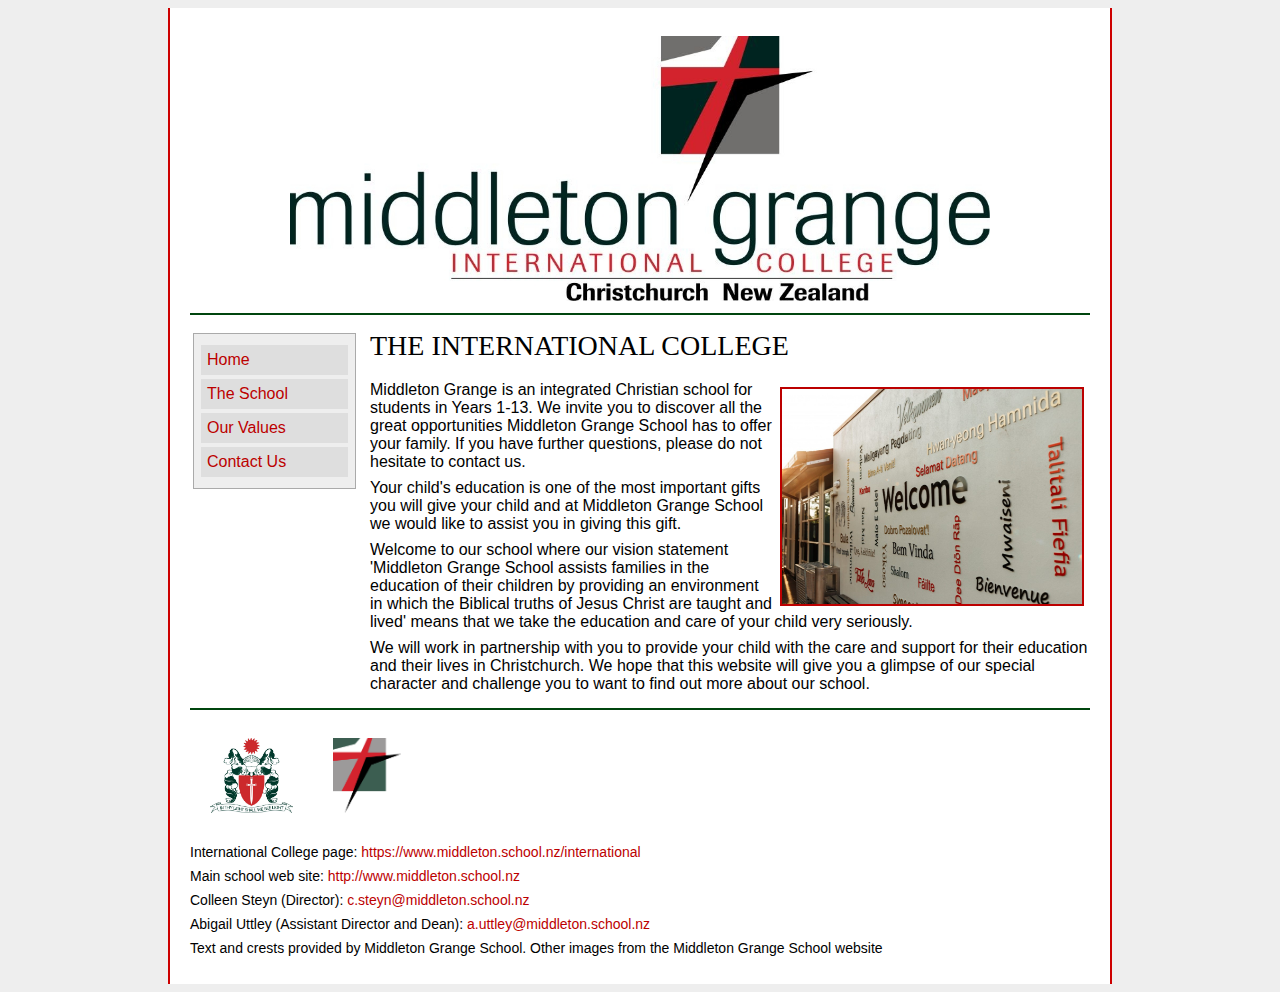
<file: index.html>
<!DOCTYPE html>
<html>
    <head>
        <title>The International College</title>
        <link href="international-college.css" rel="stylesheet" type="text/css">
    </head>
    <body>
        <!--container starts-->
        <div id="container">
            <!--header starts-->
            <div id="header">
                <p><img src="images/International College logo with name.JPG" 
                alt="Logo of the International College with Text" width="700px">
            </div><!--header ends-->

            <!--menu starts-->
            <div id="menu">
                <ul>
                    <li><a href="index.html">Home</a></li>
                    <li><a href="school.html">The School</a></li>
                    <li><a href="values.html">Our Values</a></li>
                    <li><a href="contact.html">Contact Us</a></li>
                </ul>
            </div>
            <!--menu ends-->

            <!--main -->
            <div id="main">
                <h1>THE INTERNATIONAL COLLEGE</h1>

                <img src="images/welcome wall.jpg" alt="Wall in Middleton Grange School with the 
                word welcome on it in various languages" width="300px" class="image">

                <p>Middleton Grange is an integrated Christian school for students in Years 1-13. 
                We invite you to discover all the great opportunities Middleton Grange School has 
                to offer your family. If you have further questions, please do not hesitate to 
                contact us.</p>

                <p>Your child's education is one of the most important gifts you will give your 
                child and at Middleton Grange School we would like to assist you in giving this 
                gift.</p>

                <p>Welcome to our school where our vision statement 'Middleton Grange School 
                assists families in the education of their children by providing an environment in 
                which the Biblical truths of Jesus Christ are taught and lived' means that we take 
                the education and care of your child very seriously.</p>

                <p>We will work in partnership with you to provide your child with the care and 
                support for their education and their lives in Christchurch. We hope that this 
                website will give you a glimpse of our special character and challenge you to want 
                to find out more about our school.</p>
            </div>
            <!--footer starts-->
            <div id="footer">
                <p><img src="images/MGS Crest.jpg" height="75px" class="logo" alt="Crest of 
                Middleton Grange School"><img src="images/International College logo.BMP" 
                height="75px" class="logo" alt="Crest of the International College"></p>

                <p>International College page: 
                <a href="https://www.middleton.school.nz/international/" target="_blank">
                https://www.middleton.school.nz/international</a></p>

                <p>Main school web site: <a href=http://www.middleton.school.nz target="_blank">
                http://www.middleton.school.nz</a></a></p>

                <p>Colleen Steyn (Director): <a href="mailto:c.steyn@middleton.school.nz" 
                subject="Contact from website">c.steyn@middleton.school.nz</a></p>

                <p>Abigail Uttley (Assistant Director and Dean): 
                <a href="mailto:a.uttley@middleton.school.nz" subject="Contact from website">
                a.uttley@middleton.school.nz</a></p>
                
                <p>Text and crests provided by Middleton Grange School. Other images from the 
                Middleton Grange School website</p>
            </div><!--footer ends-->
        </div><!--container ends-->
    </body>
</html>
</file>
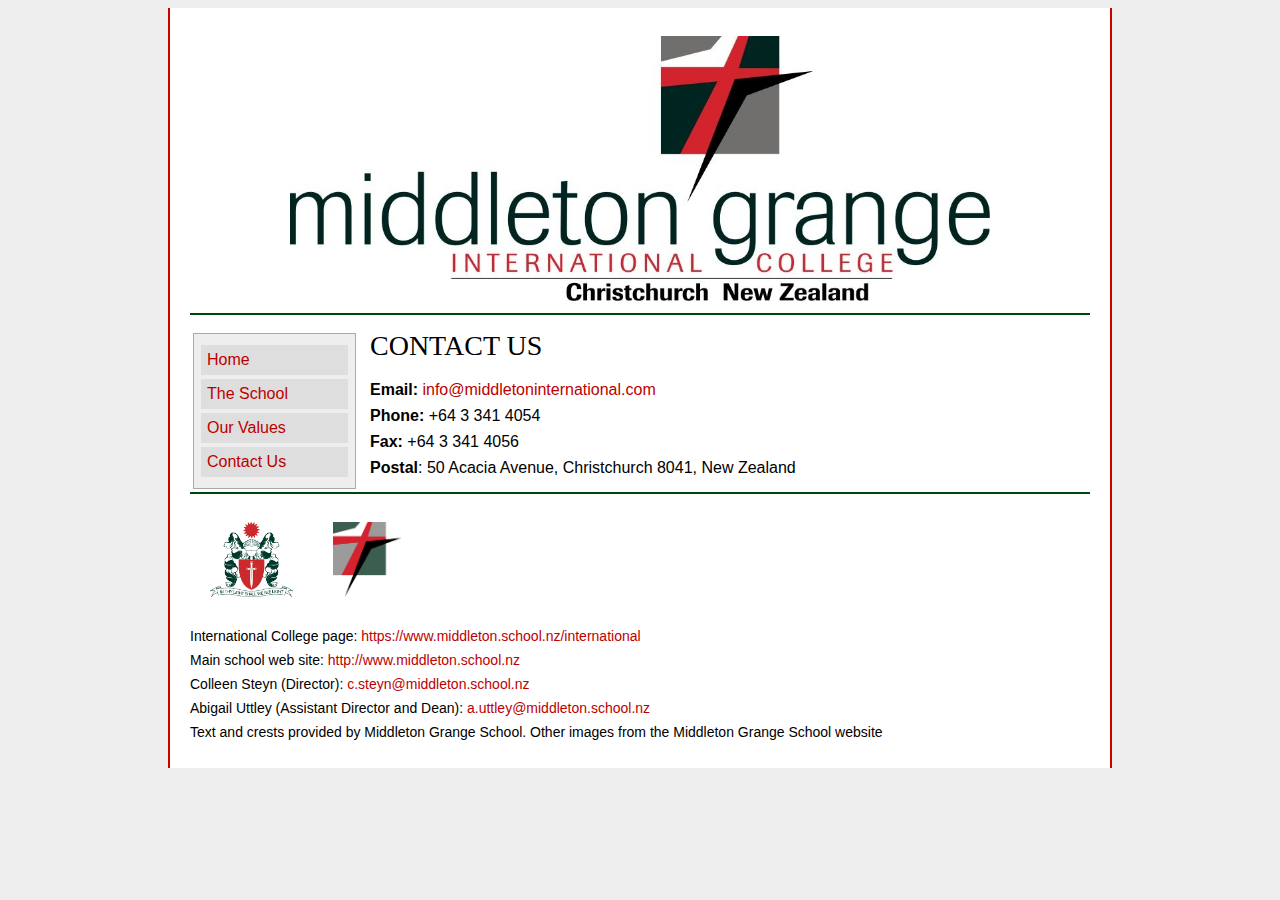
<file: contact.html>
<!DOCTYPE html>
<html>
    <head>
        <title>Contact Us</title>
        <link href="international-college.css" rel="stylesheet" type="text/css">
    </head>
    <body>
        <!--container starts-->
        <div id="container">
            <!--header starts-->
            <div id="header">
                <p><img src="images/International College logo with name.JPG" 
                alt="Logo of the International College with Text" width="700px">
            </div><!--header ends-->

            <!--menu starts-->
            <div id="menu">
                <ul>
                    <li><a href="index.html">Home</a></li>
                    <li><a href="school.html">The School</a></li>
                    <li><a href="values.html">Our Values</a></li>
                    <li><a href="contact.html">Contact Us</a></li>
                </ul>
            </div>
            <!--menu ends-->

            <!--main -->
            <div id="main">
                <h1>CONTACT US</h1>
                <p><strong>Email:</strong> <a href="mailto:info@middletoninternational.com" 
                subject="Contact from website">info@middletoninternational.com</a></p>
                <p><strong>Phone:</strong> +64 3 341 4054</p>
                <p><strong>Fax:</strong> +64 3 341 4056</p>
                <p><strong>Postal</strong>: 50 Acacia Avenue, Christchurch 8041, New Zealand</p>
            </div>
            <!--footer starts-->
            <div id="footer">
                <p><img src="images/MGS Crest.jpg" height="75px" class="logo" alt="Crest of 
                Middleton Grange School"><img src="images/International College logo.BMP" 
                height="75px" class="logo" alt="Crest of the International College"></p>

                <p>International College page: 
                <a href="https://www.middleton.school.nz/international/" target="_blank">
                https://www.middleton.school.nz/international</a></p>

                <p>Main school web site: <a href=http://www.middleton.school.nz target="_blank">
                http://www.middleton.school.nz</a></a></p>

                <p>Colleen Steyn (Director): <a href="mailto:c.steyn@middleton.school.nz"
                subject="Contact from website">c.steyn@middleton.school.nz</a></p>

                <p>Abigail Uttley (Assistant Director and Dean): 
                <a href="mailto:a.uttley@middleton.school.nz" subject="Contact from website">
                a.uttley@middleton.school.nz</a></p>

                <p>Text and crests provided by Middleton Grange School. Other images from the 
                Middleton Grange School website</p>
            </div><!--footer ends-->
        </div><!--container ends-->
    </body>
</html>
</file>
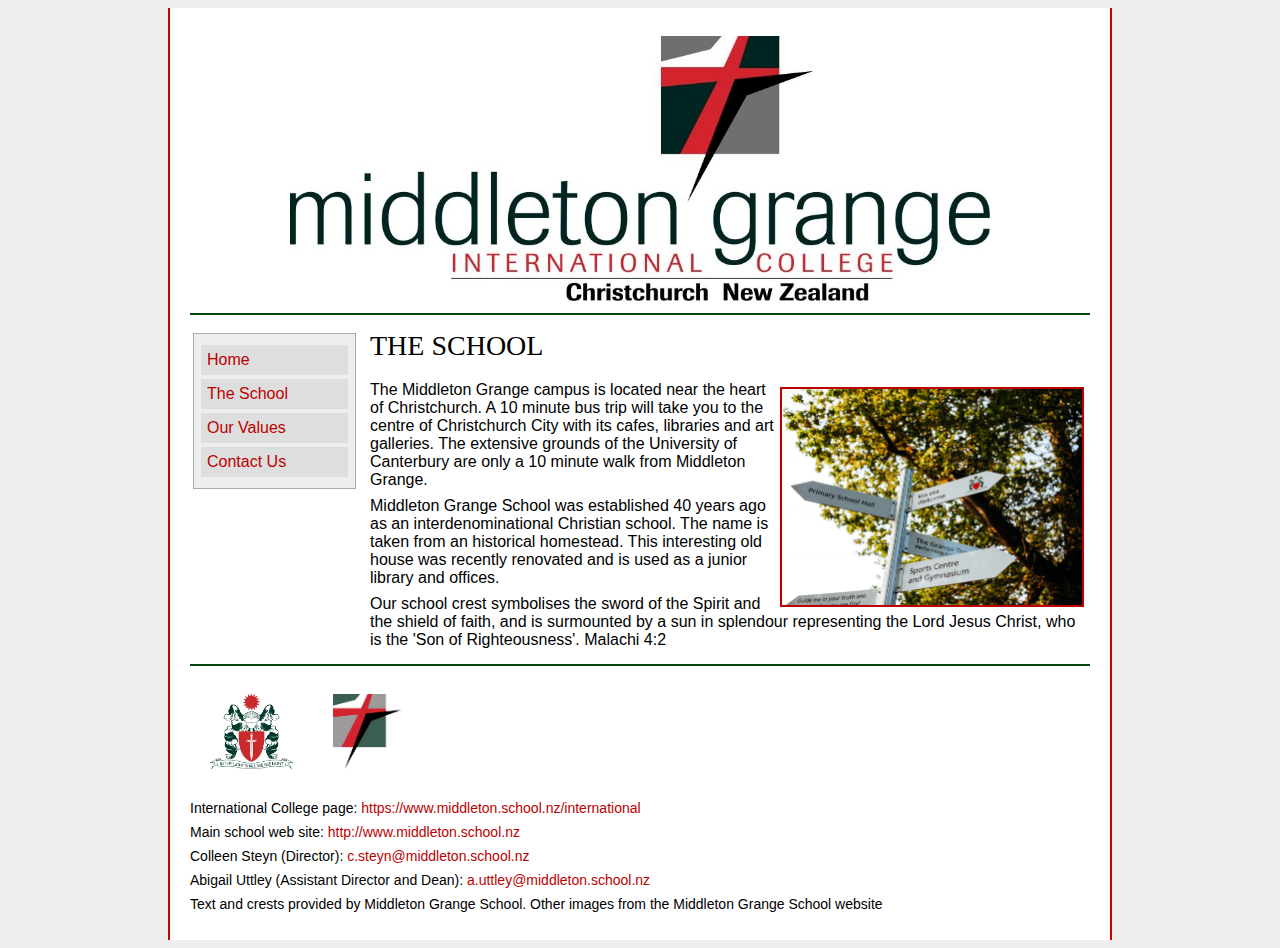
<file: school.html>
<!DOCTYPE html>
<html>
    <head>
        <title>The School</title>
        <link href="international-college.css" rel="stylesheet" type="text/css">
    </head>
    <body>
        <!--container starts-->
        <div id="container">
            <!--header starts-->
            <div id="header">
                <p><img src="images/International College logo with name.JPG" 
                alt="Logo of the International College with Text" width="700px">
            </div><!--header ends-->

            <!--menu starts-->
            <div id="menu">
                <ul>
                    <li><a href="index.html">Home</a></li>
                    <li><a href="school.html">The School</a></li>
                    <li><a href="values.html">Our Values</a></li>
                    <li><a href="contact.html">Contact Us</a></li>
                </ul>
            </div>
            <!--menu ends-->

            <!--main -->
            <div id="main">
                <h1>THE SCHOOL</h1>

                <img src="images/directions sign.jpg" alt="Directions/crossroads sign in Middleton 
                Grange School" width="300px" class="image">

                <p>The Middleton Grange campus is located near the heart of Christchurch. A 10 
                minute bus trip will take you to the centre of Christchurch City with its cafes, 
                libraries and art galleries.  The extensive grounds of the University of Canterbury 
                are only a 10 minute walk from Middleton Grange.</p>

                <p>Middleton Grange School was established 40 years ago as an interdenominational 
                Christian school. The name is taken from an historical homestead. This interesting 
                old house was recently renovated and is used as a junior library and offices.</p>

                <p>Our school crest symbolises the sword of the Spirit and the shield of faith, and 
                is surmounted by a sun in splendour representing the Lord Jesus Christ, who is the 
                'Son of Righteousness'. Malachi 4:2</p>
            </div>
            <!--footer starts-->
            <div id="footer">
                <p><img src="images/MGS Crest.jpg" height="75px" class="logo" alt="Crest of 
                Middleton Grange School"><img src="images/International College logo.BMP" 
                height="75px" class="logo" alt="Crest of the International College"></p>

                <p>International College page: 
                <a href="https://www.middleton.school.nz/international/" target="_blank">
                https://www.middleton.school.nz/international</a></p>

                <p>Main school web site: <a href=http://www.middleton.school.nz target="_blank">
                http://www.middleton.school.nz</a></a></p>

                <p>Colleen Steyn (Director): <a href="mailto:c.steyn@middleton.school.nz" 
                subject="Contact from website">c.steyn@middleton.school.nz</a></p>

                <p>Abigail Uttley (Assistant Director and Dean): 
                <a href="mailto:a.uttley@middleton.school.nz" subject="Contact from website">
                a.uttley@middleton.school.nz</a></p>

                <p>Text and crests provided by Middleton Grange School. Other images from the 
                Middleton Grange School website</p>
            </div><!--footer ends-->
        </div><!--container ends-->
    </body>
</html>
</file>
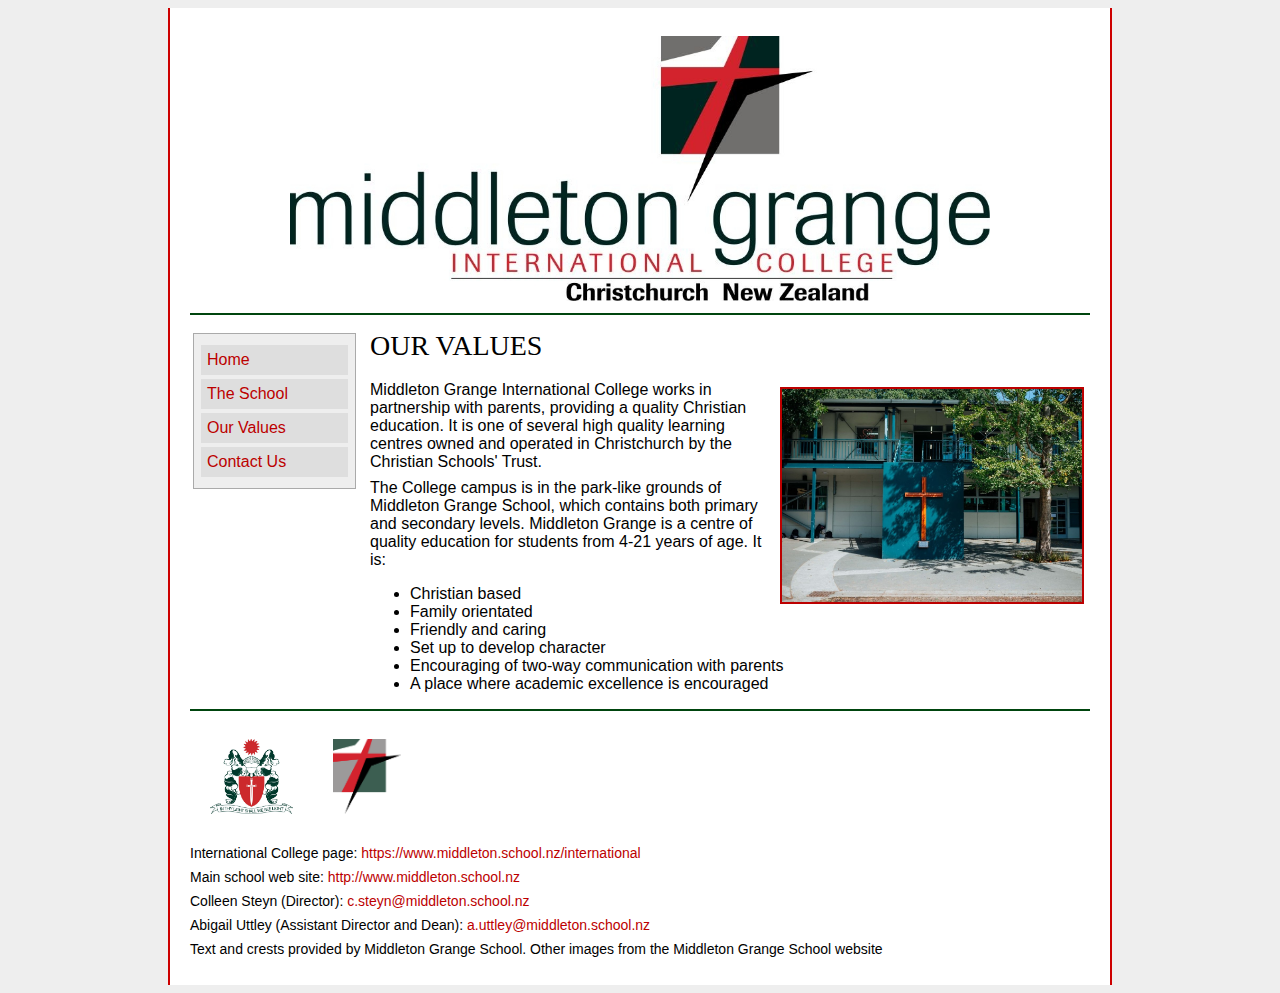
<file: values.html>
<!DOCTYPE html>
<html>
    <head>
        <title>Our Values</title>
        <link href="international-college.css" rel="stylesheet" type="text/css">
    </head>
    <body>
        <!--container starts-->
        <div id="container">
            <!--header starts-->
            <div id="header">
                <p><img src="images/International College logo with name.JPG" 
                alt="Logo of the International College with Text" width="700px">
            </div><!--header ends-->

            <!--menu starts-->
            <div id="menu">
                <ul>
                    <li><a href="index.html">Home</a></li>
                    <li><a href="school.html">The School</a></li>
                    <li><a href="values.html">Our Values</a></li>
                    <li><a href="contact.html">Contact Us</a></li>
                </ul>
            </div>
            <!--menu ends-->

            <!--main -->
            <div id="main">
                <h1>OUR VALUES</h1>

                <img src="images/cross on stairs.jpg" alt="A cross on a set of stairs in Middleton 
                Grange School" width="300px" class="image">

                <p>Middleton Grange International College works in partnership with parents, 
                providing a quality Christian education. It is one of several high quality learning 
                centres owned and operated in Christchurch by the Christian Schools' Trust.</p>

                <p>The College campus is in the park-like grounds of Middleton Grange School, which 
                contains both primary and secondary levels. Middleton Grange is a centre of quality 
                education for students from 4-21 years of age. It is:</p>
                <ul>
                    <li>Christian based</li>
                    <li>Family orientated</li>
                    <li>Friendly and caring</li>
                    <li>Set up to develop character</li>
                    <li>Encouraging of two-way communication with parents</li>
                    <li>A place where academic excellence is encouraged</li>
                </ul>

            </div>
            <!--footer starts-->
            <div id="footer">
                <p><img src="images/MGS Crest.jpg" height="75px" class="logo" alt="Crest of 
                Middleton Grange School"><img src="images/International College logo.BMP" 
                height="75px" class="logo" alt="Crest of the International College"></p>

                <p>International College page: 
                <a href="https://www.middleton.school.nz/international/" target="_blank">
                https://www.middleton.school.nz/international</a></p>

                <p>Main school web site: <a href=http://www.middleton.school.nz target="_blank">
                http://www.middleton.school.nz</a></a></p>

                <p>Colleen Steyn (Director): <a href="mailto:c.steyn@middleton.school.nz" 
                subject="Contact from website">c.steyn@middleton.school.nz</a></p>

                <p>Abigail Uttley (Assistant Director and Dean): 
                <a href="mailto:a.uttley@middleton.school.nz" subject="Contact from website">
                a.uttley@middleton.school.nz</a></p>

                <p>Text and crests provided by Middleton Grange School. Other images from the 
                Middleton Grange School website</p>
            </div><!--footer ends-->
        </div><!--container ends-->
    </body>
</html>
</file>
<file: international-college.css>
body{
    background-color: #eeeeee;
    color: #000000;
    font-family: Verdana, Geneva, Tahoma, sans-serif;
    font-size: 16px;
}

#container{
    width: 900px;
    margin-left: auto;
    margin-right: auto;
    padding: 20px;
    background-color: #ffffff;
    border-left: solid 2px #cd0000;
    border-right: solid 2px #cd0000;
}

/*text tag styles*/
h1{
    font-size: 28px;
    color: #000000;
    margin-top: 0px;
    font-weight: normal;
    font-family: 'Times New Roman', Times, serif;
}

p{
    font-size: 16px;
    color: #000000;
    margin-top: 8px;
    margin-bottom: 8px;
    padding: 0px;
}

/*header style*/
#header{
    text-align: center;
    margin-bottom: 15px;
    border-bottom: solid 2px #00450e;
}

/*menu styles*/
#menu{
    float: left;
    width: 155px;
    background-color: #eeeeee;
    margin: 3px;
    padding: 3px;
    border: solid 1px #aaaaaa;
}

#menu ul{
    list-style-type: none;
    margin: 0px;
    padding: 4px;
}

#menu li{
    background-color: #dedede;
    border-color: solid 1px #aaaaaa;
    margin-top: 4px;
    margin-bottom: 4px;
    padding: 6px;
}

#menu a:link, #menu a:visited{
    color: #bc0000;
    text-decoration: none;
}

#menu a:hover, #menu a:active{
    color: #dd0000;
    text-decoration: underline;
    font-weight: bold;
}

/*main section styles*/
#main{
    margin-left: 180px;
    margin-bottom: 15px;
}

/*footer styles*/
#footer{
    margin-top: 15px;
    clear: both;
    border-top: solid 2px #00450e;
}

#footer p{
    font-size: 14px;
}

/*link styles*/
a:link, a:visited{
    color: #bc0000;
    text-decoration: none;
}

a:hover, a:active{
    color: #dd0000;
    text-decoration: underline;
    font-weight: bold;
}

/*class sytles*/
.logo{
    margin: 10px;
    padding: 10px;
}

.image{
    float: right;
    border: solid 2px #bc0000;
    margin: 6px;
}
</file>
